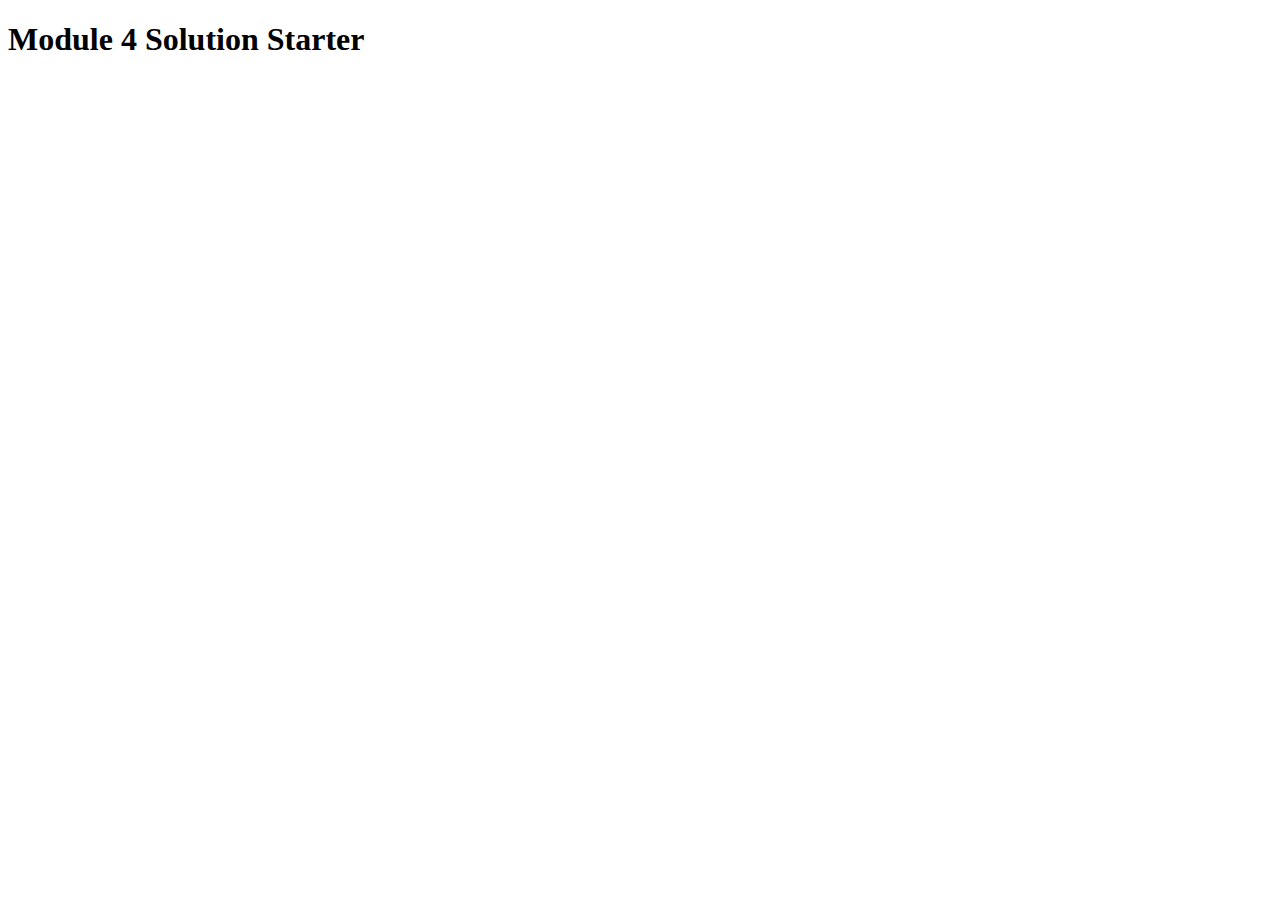
<file: mod4_solution/index.html>
<!DOCTYPE html>
<html>
<head>
  <meta charset="utf-8">
  <title>Module 4 Solution Starter</title>
  <script src="SpeakHello.js"></script>
  <script src="SpeakGoodBye.js"></script>
  <script src="script.js"></script>
</head>
<body>
  <h1>Module 4 Solution Starter</h1>
</body>
</html>
</file>
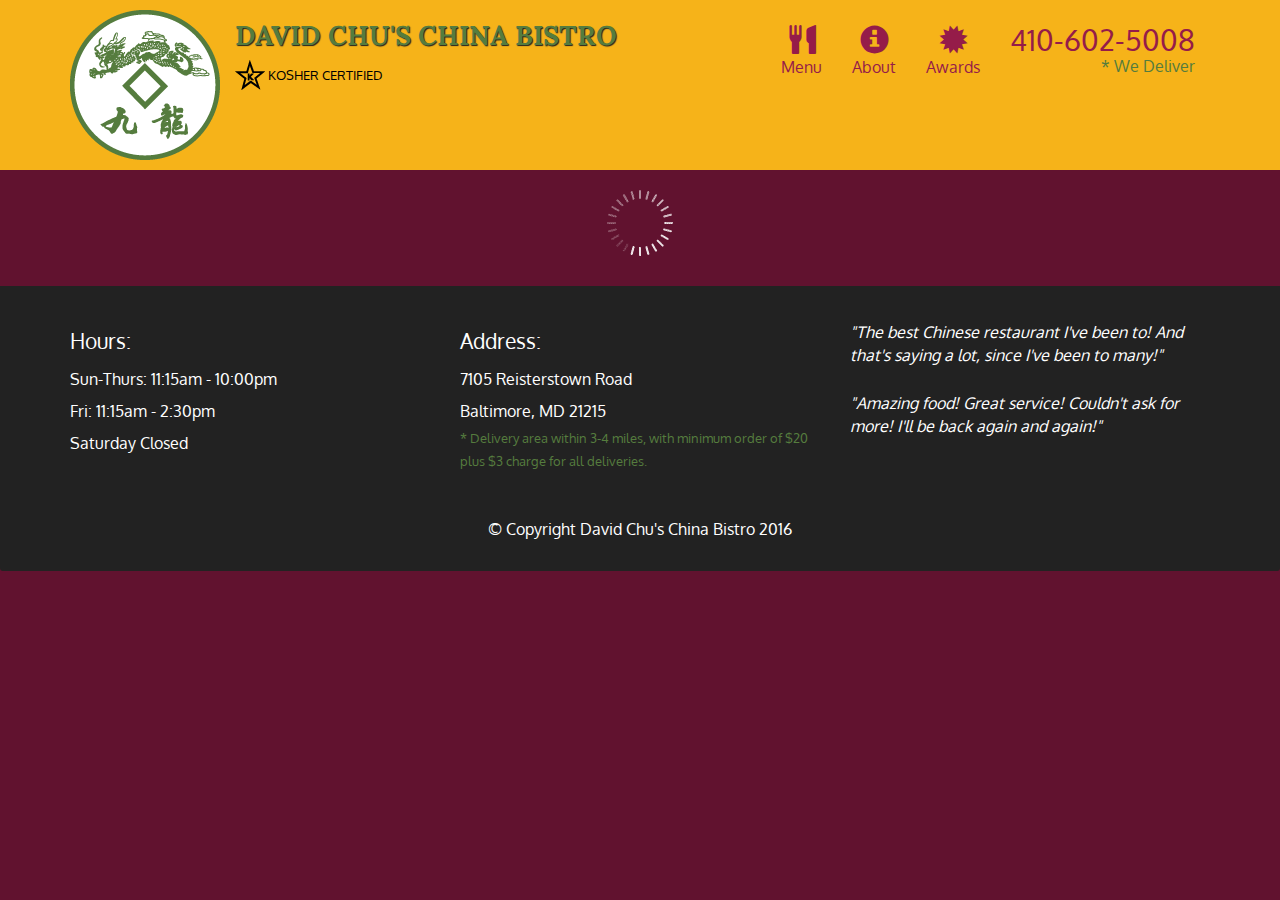
<file: mod5_solution/index.html>
<!doctype html>
<html lang="en">
  <head>
    <meta charset="utf-8">
    <meta http-equiv="X-UA-Compatible" content="IE=edge">
    <meta name="viewport" content="width=device-width, initial-scale=1">
    <title>David Chu's China Bistro</title>
    <link rel="stylesheet" href="css/bootstrap.min.css">
    <link rel="stylesheet" href="css/styles.css">
    <link href='https://fonts.googleapis.com/css?family=Oxygen:400,300,700' rel='stylesheet' type='text/css'>
    <link href='https://fonts.googleapis.com/css?family=Lora' rel='stylesheet' type='text/css'>
  </head>
<body>
  <header>
    <nav id="header-nav" class="navbar navbar-default">
      <div class="container">
        <div class="navbar-header">
          <a href="index.html" class="pull-left visible-md visible-lg">
            <div id="logo-img" alt="Logo image"></div>
          </a>

          <div class="navbar-brand">
            <a href="index.html"><h1>David Chu's China Bistro</h1></a>
            <p>
              <img src="images/star-k-logo.png" alt="Kosher certification">
              <span>Kosher Certified</span>
            </p>
          </div>

          <button id="navbarToggle" type="button" class="navbar-toggle collapsed" data-toggle="collapse" data-target="#collapsable-nav" aria-expanded="false">
            <span class="sr-only">Toggle navigation</span>
            <span class="icon-bar"></span>
            <span class="icon-bar"></span>
            <span class="icon-bar"></span>
          </button>
        </div>
        
        <div id="collapsable-nav" class="collapse navbar-collapse">
           <ul id="nav-list" class="nav navbar-nav navbar-right">
            <li id="navHomeButton" class="visible-xs active">
              <a href="index.html">
                <span class="glyphicon glyphicon-home"></span> Home</a>
            </li>
            <li id="navMenuButton">
              <a href="#" onclick="$dc.loadMenuCategories();">
                <span class="glyphicon glyphicon-cutlery"></span><br class="hidden-xs"> Menu</a>
            </li>
            <li>
              <a href="#">
                <span class="glyphicon glyphicon-info-sign"></span><br class="hidden-xs"> About</a>
            </li>
            <li>
              <a href="#">
                <span class="glyphicon glyphicon-certificate"></span><br class="hidden-xs"> Awards</a>
            </li>
            <li id="phone" class="hidden-xs">
              <a href="tel:410-602-5008">
                <span>410-602-5008</span></a><div>* We Deliver</div>
            </li>
          </ul><!-- #nav-list -->
        </div><!-- .collapse .navbar-collapse -->
      </div><!-- .container -->
    </nav><!-- #header-nav -->
  </header>

  <div id="call-btn" class="visible-xs">
    <a class="btn" href="tel:410-602-5008">
    <span class="glyphicon glyphicon-earphone"></span>
    410-602-5008
    </a>
  </div>
  <div id="xs-deliver" class="text-center visible-xs">* We Deliver</div>

  <div id="main-content" class="container"></div>

  <footer class="panel-footer">
    <div class="container">
      <div class="row">
        <section id="hours" class="col-sm-4">
          <span>Hours:</span><br>
          Sun-Thurs: 11:15am - 10:00pm<br>
          Fri: 11:15am - 2:30pm<br>
          Saturday Closed
          <hr class="visible-xs">
        </section>
        <section id="address" class="col-sm-4">
          <span>Address:</span><br>
          7105 Reisterstown Road<br>
          Baltimore, MD 21215
          <p>* Delivery area within 3-4 miles, with minimum order of $20 plus $3 charge for all deliveries.</p>
          <hr class="visible-xs">
        </section>
        <section id="testimonials" class="col-sm-4">
          <p>"The best Chinese restaurant I've been to! And that's saying a lot, since I've been to many!"</p>
          <p>"Amazing food! Great service! Couldn't ask for more! I'll be back again and again!"</p>
        </section>
      </div>
      <div class="text-center">&copy; Copyright David Chu's China Bistro 2016</div>
    </div>
  </footer>

  <!-- jQuery (Bootstrap JS plugins depend on it) -->
  <script src="js/jquery-2.1.4.min.js"></script>
  <script src="js/bootstrap.min.js"></script>
  <script src="js/ajax-utils.js"></script>
  <script src="js/script.js"></script>
</body>
</html>
</file>
<file: mod5_solution/css/styles.css>
body {
  font-size: 16px;
  color: #fff;
  background-color: #61122f;
  font-family: 'Oxygen', sans-serif;
}

/** HEADER **/
#header-nav {
  background-color: #f6b319;
  border-radius: 0;
  border: 0;
}

#logo-img {
  background: url('../images/restaurant-logo_large.png') no-repeat;
  width: 150px;
  height: 150px;
  margin: 10px 15px 10px 0;
}

.navbar-brand {
  padding-top: 25px;
}
.navbar-brand h1 { /* Restaurant name */
  font-family: 'Lora', serif;
  color: #557c3e;
  font-size: 1.5em;
  text-transform: uppercase;
  font-weight: bold;
  text-shadow: 1px 1px 1px #222;
  margin-top: 0;
  margin-bottom: 0;
  line-height: .75;
}
.navbar-brand a:hover, .navbar-brand a:focus {
  text-decoration: none;
}
.navbar-brand p { /* Kosher cert */
  color: #000;
  text-transform: uppercase;
  font-size: .7em;
  margin-top: 15px;
}
.navbar-brand p span { /* Star-K */
  vertical-align: middle;
}

#nav-list {
  margin-top: 10px;
}
#nav-list a {
  color: #951C49;
  text-align: center;
}
#nav-list a:hover {
  background: #E7E7E7;
}
#nav-list a span {
  font-size: 1.8em;
}

#phone {
  margin-top: 5px;
}
#phone a { /* Phone number */
  text-align: right;
  padding-bottom: 0;
}
#phone div { /* We Deliver */
  color: #557c3e;
  text-align: right;
  padding-right: 15px;
}

.navbar-header button.navbar-toggle, .navbar-header .icon-bar {
  border: 1px solid #61122f;
}
.navbar-header button.navbar-toggle {
  clear: both;
  margin-top: -30px;
}
/* END HEADER */

/* FOOTER */
.panel-footer {
  margin-top: 30px;
  padding-top: 35px;
  padding-bottom: 30px;
  background-color: #222;
  border-top: 0;
}
.panel-footer div.row {
  margin-bottom: 35px;
}
#hours, #address {
  line-height: 2;
}
#hours > span, #address > span {
  font-size: 1.3em;
}
#address p {
  color: #557c3e;
  font-size: .8em;
  line-height: 1.8;
}
#testimonials {
  font-style: italic;
}
#testimonials p:nth-child(2) {
  margin-top: 25px;
}
/* END FOOTER */



/* HOME PAGE */
.container .jumbotron {
  box-shadow: 0 0 50px #3F0C1F;
  border: 2px solid #3F0C1F;
}

#menu-tile, #specials-tile, #map-tile {
  height: 250px;
  width: 100%;
  margin-bottom: 15px;
  position: relative;
  border: 2px solid #3F0C1F;
  overflow: hidden;
}
#menu-tile:hover, #specials-tile:hover, #map-tile:hover {
  box-shadow: 0 1px 5px 1px #cccccc;
}
#menu-tile {
  background: url('../images/menu-tile.jpg') no-repeat;
  background-position: center;
}
#specials-tile {
  background: url('../images/specials-tile.jpg') no-repeat;
  background-position: center;
}
#menu-tile span, #specials-tile span, #map-tile span {
  position: absolute;
  bottom: 0;
  right: 0;
  width: 100%;
  text-align: center;
  font-size: 1.6em;
  text-transform: uppercase;
  background-color: #000;
  color: #fff;
  opacity: .8;
}
/* END HOME PAGE */

/* MENU CATEGORIES PAGE */
.category-tile { 
  position: relative;
  border: 2px solid #3F0C1F;
  overflow: hidden;
  width: 200px;
  height: 200px;
  margin: 0 auto 15px;
}
.category-tile span {
  position: absolute;
  bottom: 0;
  right: 0;
  width: 100%;
  text-align: center;
  font-size: 1.2em;
  text-transform: uppercase;
  background-color: #000;
  color: #fff;
  opacity: .8;
}
.category-tile:hover {
  box-shadow: 0 1px 5px 1px #cccccc;
}

#menu-categories-title + div {
  margin-bottom: 50px;
}
/* END MENU CATEGORIES PAGE */

/* SINGLE CATEGORY PAGE */
.menu-item-tile {
  margin-bottom: 25px;
}
.menu-item-tile hr {
  width: 80%;
}
.menu-item-tile .menu-item-price {
  font-size: 1.1em;
  text-align: right;
  margin-top: -15px;
  margin-right: -15px;
}
.menu-item-tile .menu-item-price span {
  font-size: .6em;
}
.menu-item-photo {
  position: relative;
  border: 2px solid #3F0C1F; 
  overflow: hidden;
  padding: 0;
  margin-right: -15px;
  margin-left: auto;
  margin-bottom: 20px;
  max-width: 250px;
}
.menu-item-photo div {
  position: absolute;
  bottom: 0;
  right: 0;
  width: 80px;
  background-color: #557c3e;
  text-align: center;
}
.menu-item-description {
  padding-right: 30px;
}
h3.menu-item-title {
  margin: 0 0 10px;
}
.menu-item-details {
  font-size: .9em;
  font-style: italic;
}
/* END SINGLE CATEGORY PAGE */


/********** Large devices only **********/
@media (min-width: 1200px) {
  .container .jumbotron {
    background: url('../images/jumbotron_1200.jpg') no-repeat;
    height: 675px;
  }
}

/********** Medium devices only **********/
@media (min-width: 992px) and (max-width: 1199px) {
  /* Header */
  #logo-img {
    background: url('../images/restaurant-logo_medium.png') no-repeat;
    width: 100px;
    height: 100px;
    margin: 5px 5px 5px 0;
  }
  /* End Header */

  /* Home Page */
  .container .jumbotron {
    background: url('../images/jumbotron_992.jpg') no-repeat;
    height: 558px;
  }
  /* End Home Page */
}

/********** Small devices only **********/
@media (min-width: 768px) and (max-width: 991px) {
  /* Home Page */
  .container .jumbotron {
    background: url('../images/jumbotron_768.jpg') no-repeat;
    height: 432px;
  }
  /* End Home Page */
}

/********** Extra small devices only **********/
@media (max-width: 767px) {
  /* Header */
  .navbar-brand {
    padding-top: 10px;
    height: 80px;
  }
  .navbar-brand h1 { /* Restaurant name */
    padding-top: 10px;
    font-size: 5vw; /* 1vw = 1% of viewport width */
  }
  .navbar-brand p { /* Kosher cert */
    font-size: .6em;
    margin-top: 12px;
  }
  .navbar-brand p img { /* Star-K */
    height: 20px;
  }

  #collapsable-nav a { /* Collapsed nav menu text */
    font-size: 1.2em;
  }
  #collapsable-nav a span { /* Collapsed nav menu glyph */
    font-size: 1em;
    margin-right: 5px;
  }

  #call-btn > a {
    font-size: 1.5em;
    display: block;
    margin: 0 20px;
    padding: 10px;
    border: 2px solid #fff;
    background-color: #f6b319;
    color: #951c49;
  }
  #xs-deliver {
    margin-top: 5px;
    font-size: .7em;
    letter-spacing: .1em;
    text-transform: uppercase;
  }
  /* End Header */

  /* Footer */
  .panel-footer section {
    margin-bottom: 30px;
    text-align: center;
  }
  .panel-footer section:nth-child(3) {
    margin-bottom: 0; /* margin already exists on the whole row */
  }
  .panel-footer section hr {
    width: 50%;
  }
  /* End Footer */

  /* Home Page */
  .container .jumbotron {
    margin-top: 30px;
    padding: 0;
  }
  #menu-tile, #specials-tile {
    width: 360px;
    margin: 0 auto 15px;
  }

  .menu-item-photo {
    margin-right: auto;
  }
  .menu-item-tile .menu-item-price {
    text-align: center;
  }
  .menu-item-description {
    text-align: center;;
  }
}


/********** Super extra small devices Only :-) (e.g., iPhone 4) **********/
@media (max-width: 479px) {
  /* Header */
  .navbar-brand h1 { /* Restaurant name */
    padding-top: 5px;
    font-size: 6vw;
  }
  /* End Header */
  
  /* Home page */
  #menu-tile, #specials-tile {
    width: 280px;
    margin: 0 auto 15px;
  }

  .col-xxs-12 {
    position: relative;
    min-height: 1px;
    padding-right: 15px;
    padding-left: 15px;
    float: left;
    width: 100%;
  }
}
</file>
